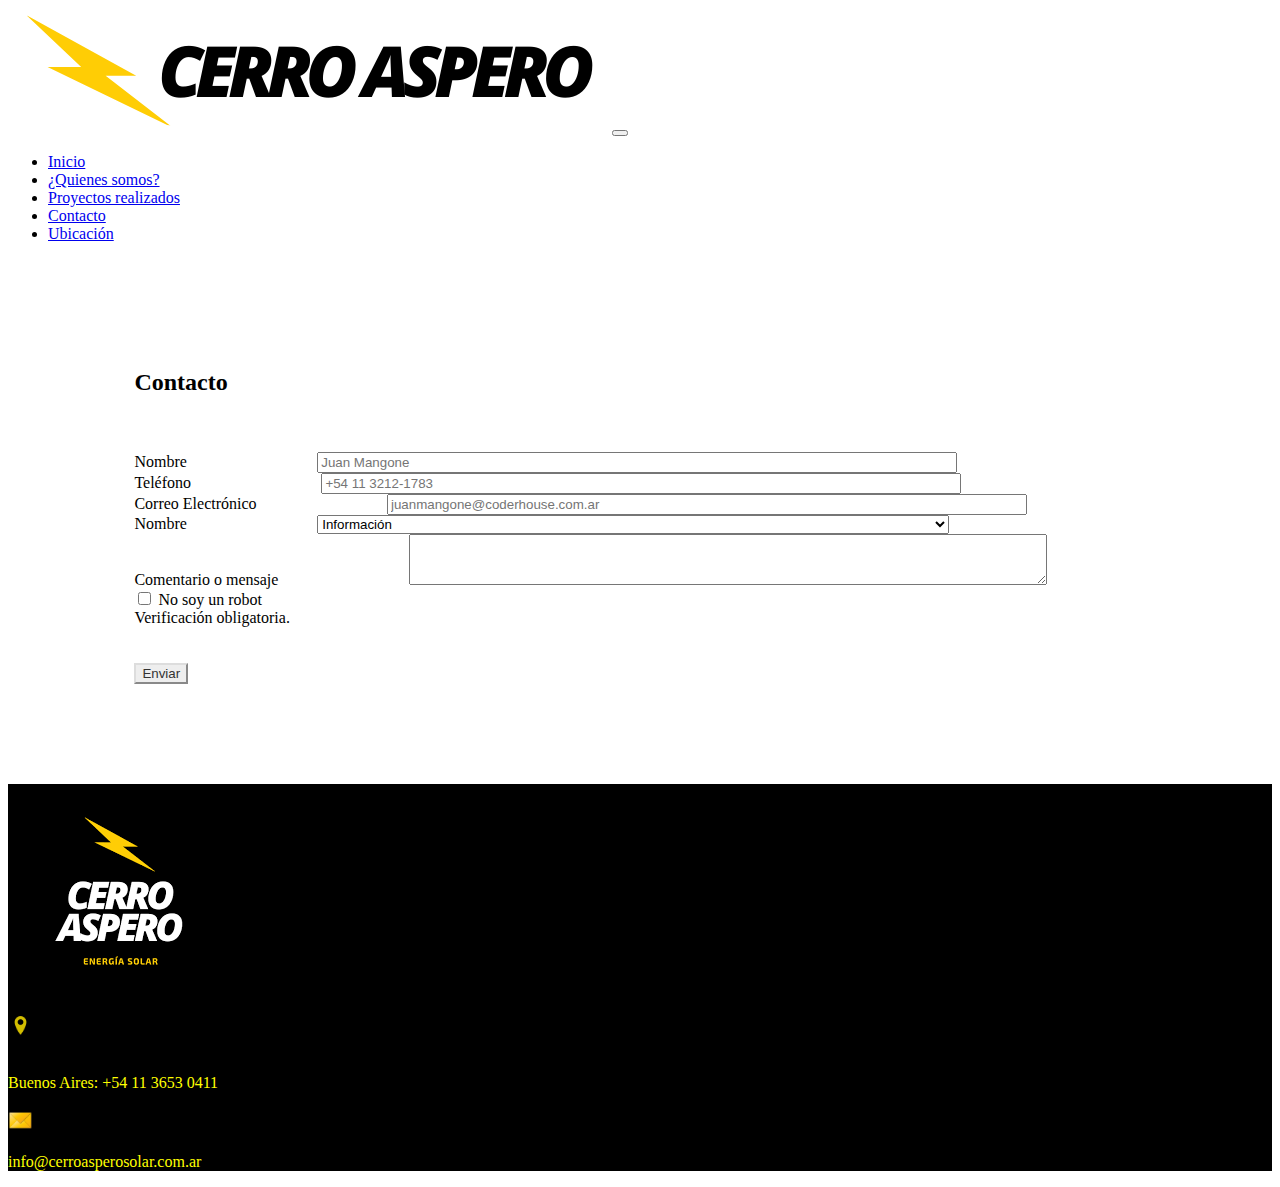
<file: contacto.html>
<!DOCTYPE html>
<html lang="es">
<head>
    <meta charset="UTF-8">
    <meta http-equiv="X-UA-Compatible" content="IE=edge">
    <meta name="viewport" content="width=device-width, initial-scale=1.0">
    <title>2da entrega - Juan Mangone</title>
    <link rel="shortcut icon" href="img/LOGO-CERRO-ASPERO-SIN-FONDO-LETRA-BLANCA-150x150.jpg" type="image/x-icon">
    <!-- CSS only -->
    <link href="https://cdn.jsdelivr.net/npm/bootstrap@5.2.2/dist/css/bootstrap.min.css" rel="stylesheet" integrity="sha384-Zenh87qX5JnK2Jl0vWa8Ck2rdkQ2Bzep5IDxbcnCeuOxjzrPF/et3URy9Bv1WTRi" crossorigin="anonymous">
    <link rel="stylesheet" href="css/estilo.css">
</head>
<body>
    <header class="navbar navbar-expand-lg bg-white fixed-top">
        <div class="container-fluid">
            <a class="navbar-brand w-50" href="#"><img src="img/Logo-Factura-2.jpg" alt="" class="w-50"></a>
            <button class="navbar-toggler" type="button" data-bs-toggle="collapse" data-bs-target="#navbarNav" aria-controls="navbarNav" aria-expanded="false" aria-label="Toggle navigation">
            <span class="navbar-toggler-icon"></span>
            </button>
            <nav class="collapse navbar-collapse justify-content-end text-uppercase fw-bold" id="navbarNav">
                <ul class="navbar-nav text-center">
                <li class="nav-item">
                    <a class="nav-link active" aria-current="page" href="index.html">Inicio</a>
                </li>
                <li class="nav-item">
                    <a class="nav-link" href="nosotros.html">¿Quienes somos?</a>
                </li>
                <li class="nav-item">
                    <a class="nav-link" href="proyectos.html">Proyectos realizados</a>
                </li>
                <li class="nav-item">
                    <a class="nav-link" href="contacto.html">Contacto</a>
                </li>
                <li class="nav-item">
                    <a class="nav-link" href="ubicacion.html">Ubicación</a>
                </li>
                </ul>
            </nav>   
        </div>
    </header>
    <main>
        <br><br><br><br><br>
        <h2 class="fw-bold tituloContacto">Contacto</h2>
        <br><br>
        <div class="mb-3">
            <label for="formGroupExampleInput" class="form-label">Nombre</label>
            <input type="text" class="form-control" id="formGroupExampleInput" placeholder="Juan Mangone">
        </div>
        <div class="mb-3">
            <label for="formGroupExampleInput2" class="form-label">Teléfono</label>
            <input type="tel" class="form-control" id="formGroupExampleInput2" placeholder="+54 11 3212-1783">
        </div>
        <div class="mb-3">
            <label for="formGroupExampleInput2" class="form-label">Correo Electrónico</label>
            <input type="email" class="form-control" id="formGroupExampleInput2" placeholder="juanmangone@coderhouse.com.ar">
        </div>
        <div class="mb-3">
            <label for="formGroupExampleInput" class="form-label">Nombre</label>
            <select class="form-select" aria-label="Default select example">
                <option selected>Información</option>
                <option value="1">Cotización</option>
                <option value="2">Sugerencia</option>
            </select>
        </div>
        <div class="mb-3">
            <label for="exampleFormControlTextarea1" class="form-label">Comentario o mensaje</label>
            <textarea class="form-control" id="exampleFormControlTextarea1" rows="3"></textarea>
        </div>
        <div class="col-12">
            <div class="form-check">
                <input class="form-check-input is-invalid" type="checkbox" value="" id="invalidCheck3" aria-describedby="invalidCheck3Feedback" required>
                <label class="form-check-label" for="invalidCheck3">
                    No soy un robot
                </label>
                <div id="invalidCheck3Feedback" class="invalid-feedback">
                Verificación obligatoria.
                </div>
            </div>
        </div>
        <br><br>
        <div class="col-12 enviar">
            <button class="btn btn-primary botonEnviar" type="submit">Enviar</button>
        </div>
    </main>
    
    <footer>
        <div class="container-fluid text-center elFooter">
            <div class="row">
                <div class="col-12 col-md-6">
                    <img src="img/logo2.jpg" class="img-fluid" alt="">
                </div>
                <div class="col-12 col-md-6 text-start infoExtrafooter">
                    <div class="ubicación d-flex w-100 h-50 align-items-end justify-content-center">
                        <img src="img/ubicacion.png" class="ubicación__img width-100" style="margin-bottom: 1rem;" alt="ubicación">
                        <p class="fw-bold"> Buenos Aires: +54 11 3653 0411</p>
                    </div>
                    <div class="correo d-flex w-100 h-50 align-items-start justify-content-center">
                        <img class="correo__img" src="img/yellow_mail_preview.png" alt="correo">
                        <p class="fw-bold"> info@cerroasperosolar.com.ar</p>
                    </div>
                </div>
            </div>
        </div>
    </footer>


    <!-- JavaScript Bundle with Popper -->
    <script src="https://cdn.jsdelivr.net/npm/bootstrap@5.2.2/dist/js/bootstrap.bundle.min.js" integrity="sha384-OERcA2EqjJCMA+/3y+gxIOqMEjwtxJY7qPCqsdltbNJuaOe923+mo//f6V8Qbsw3" crossorigin="anonymous"></script>
</body>
</html>
</file>
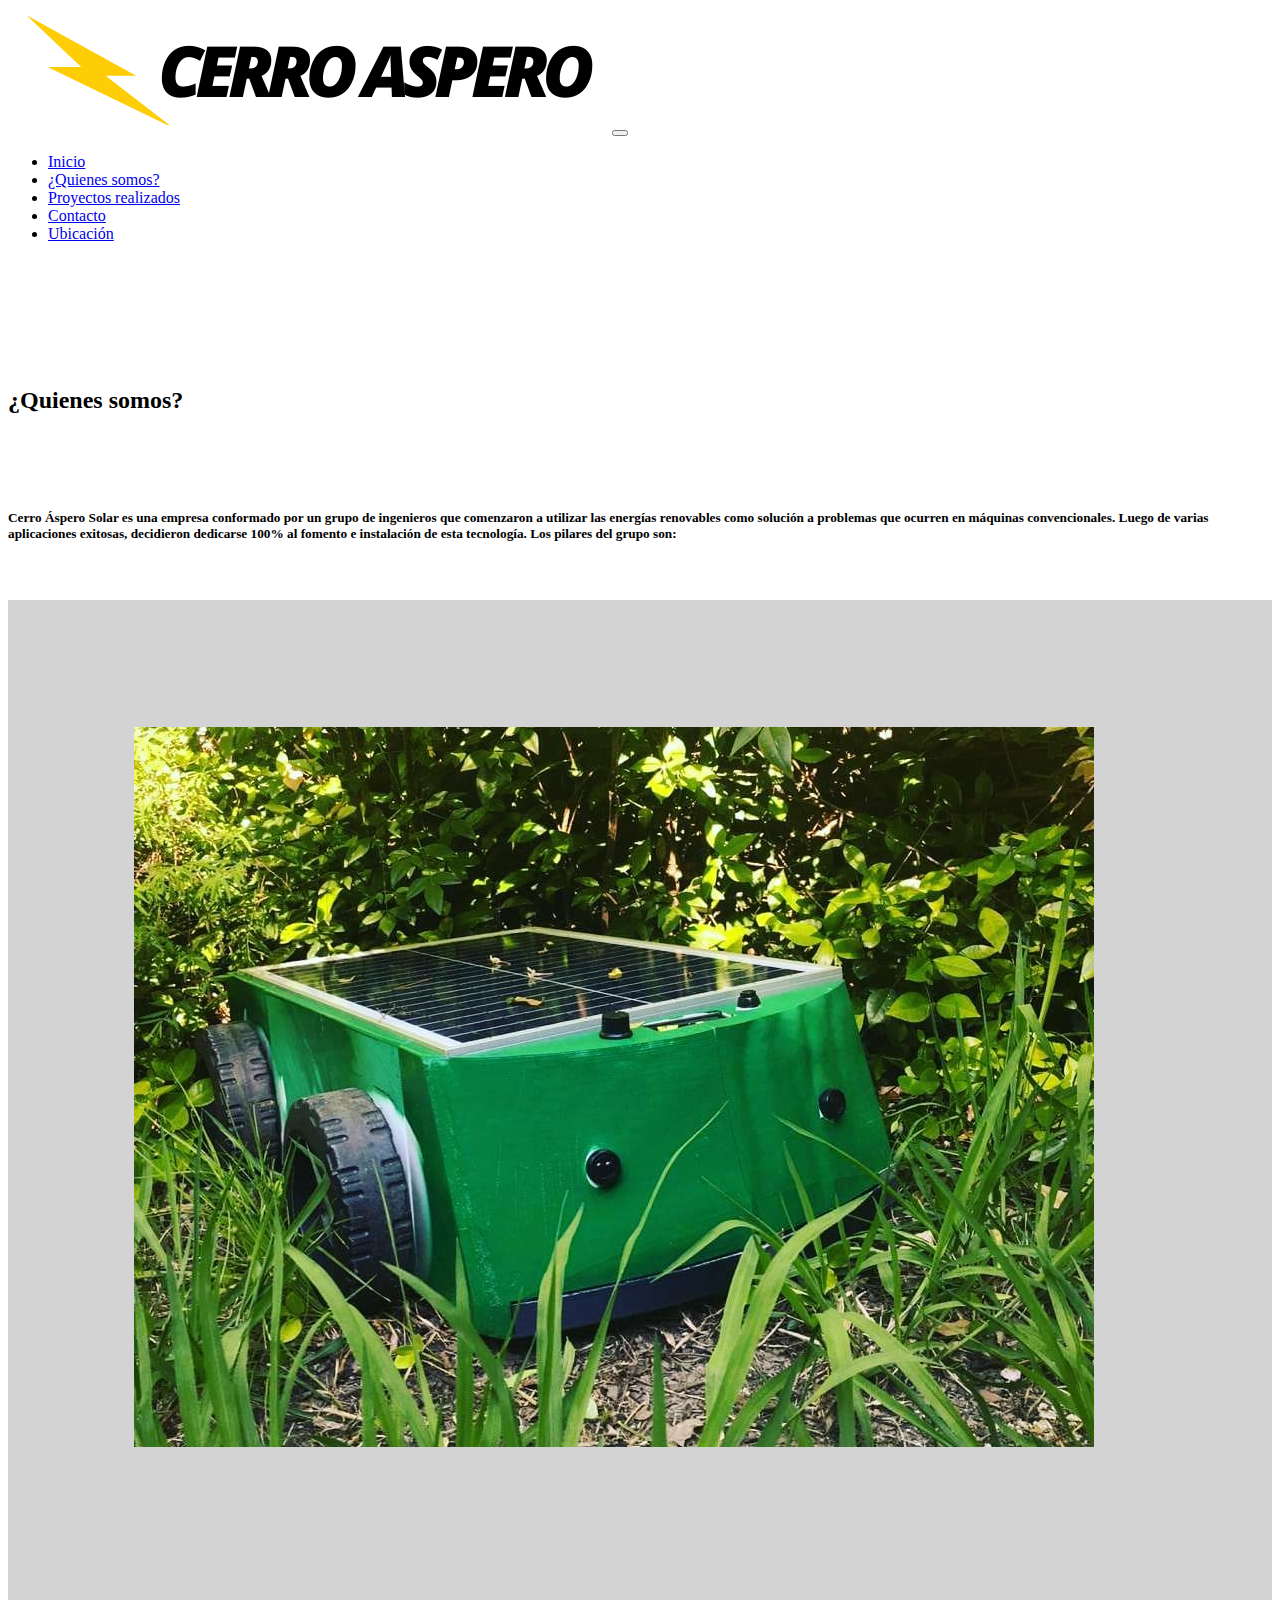
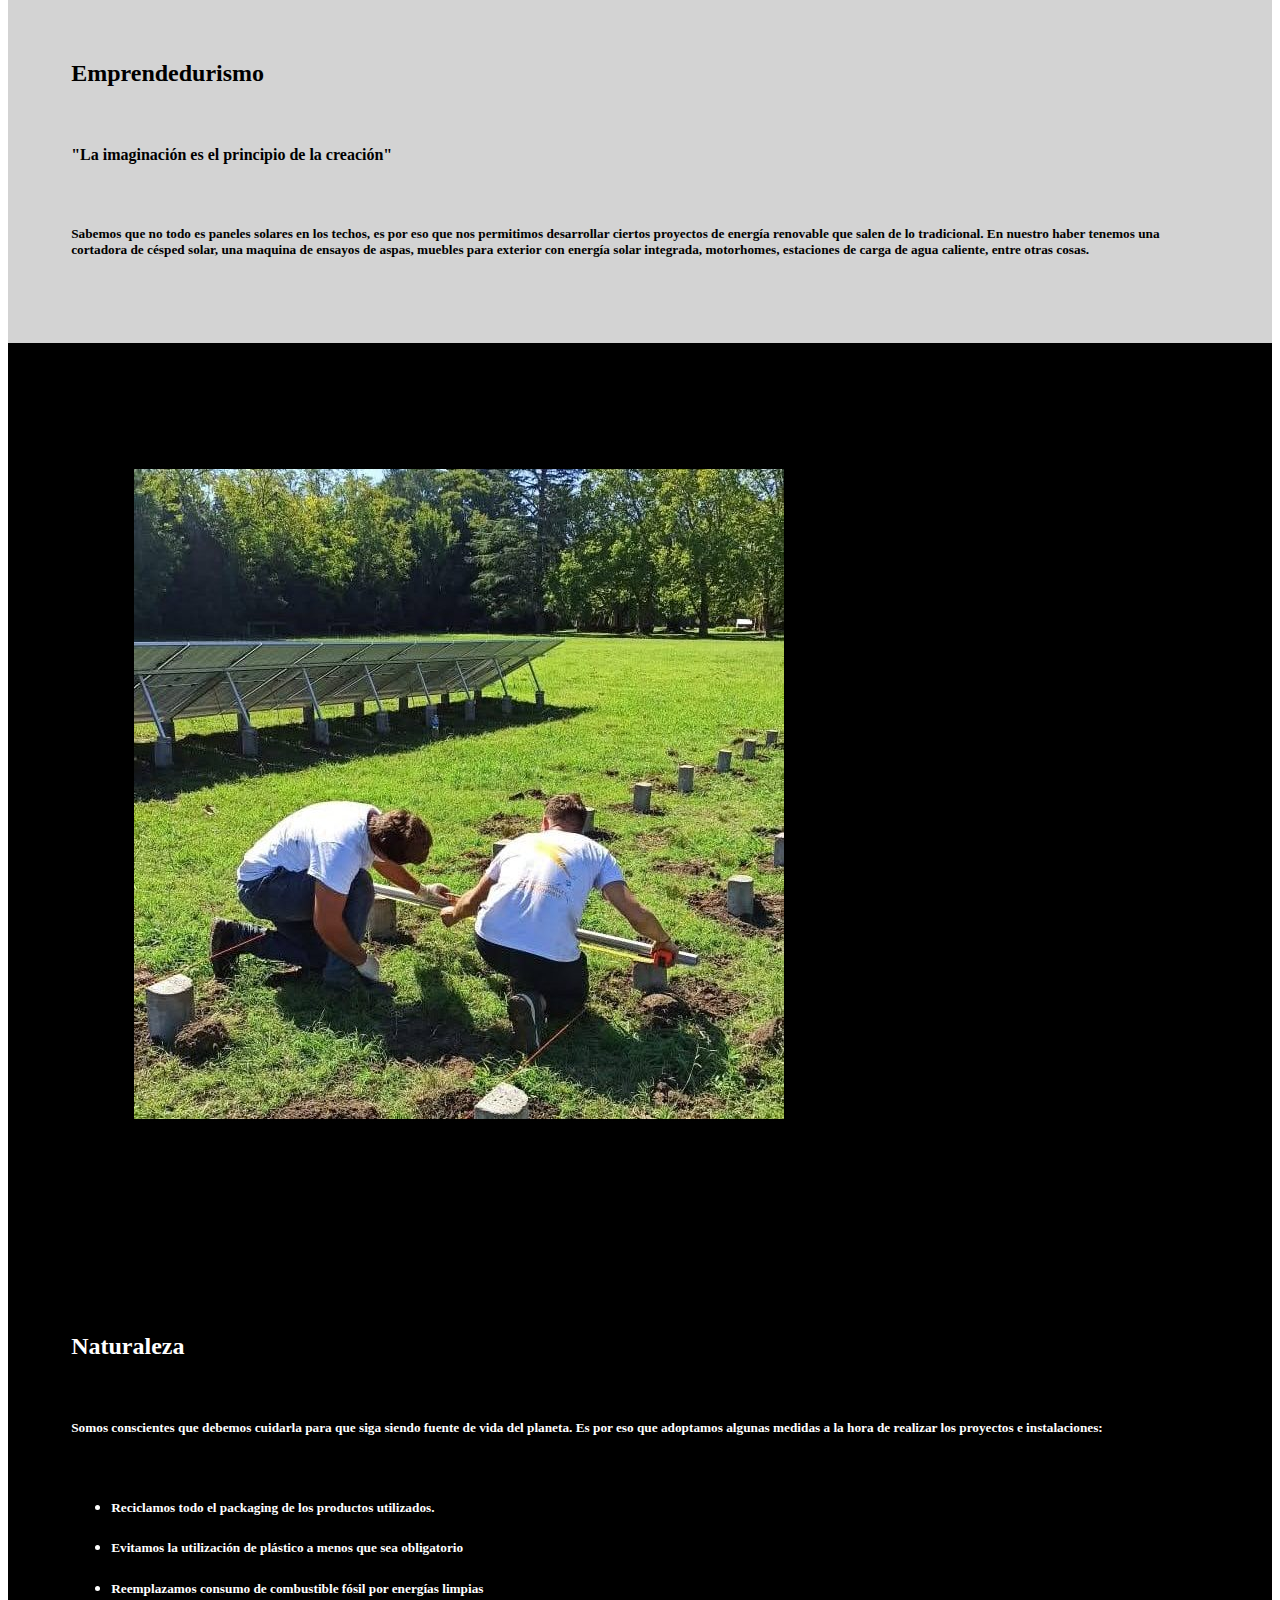
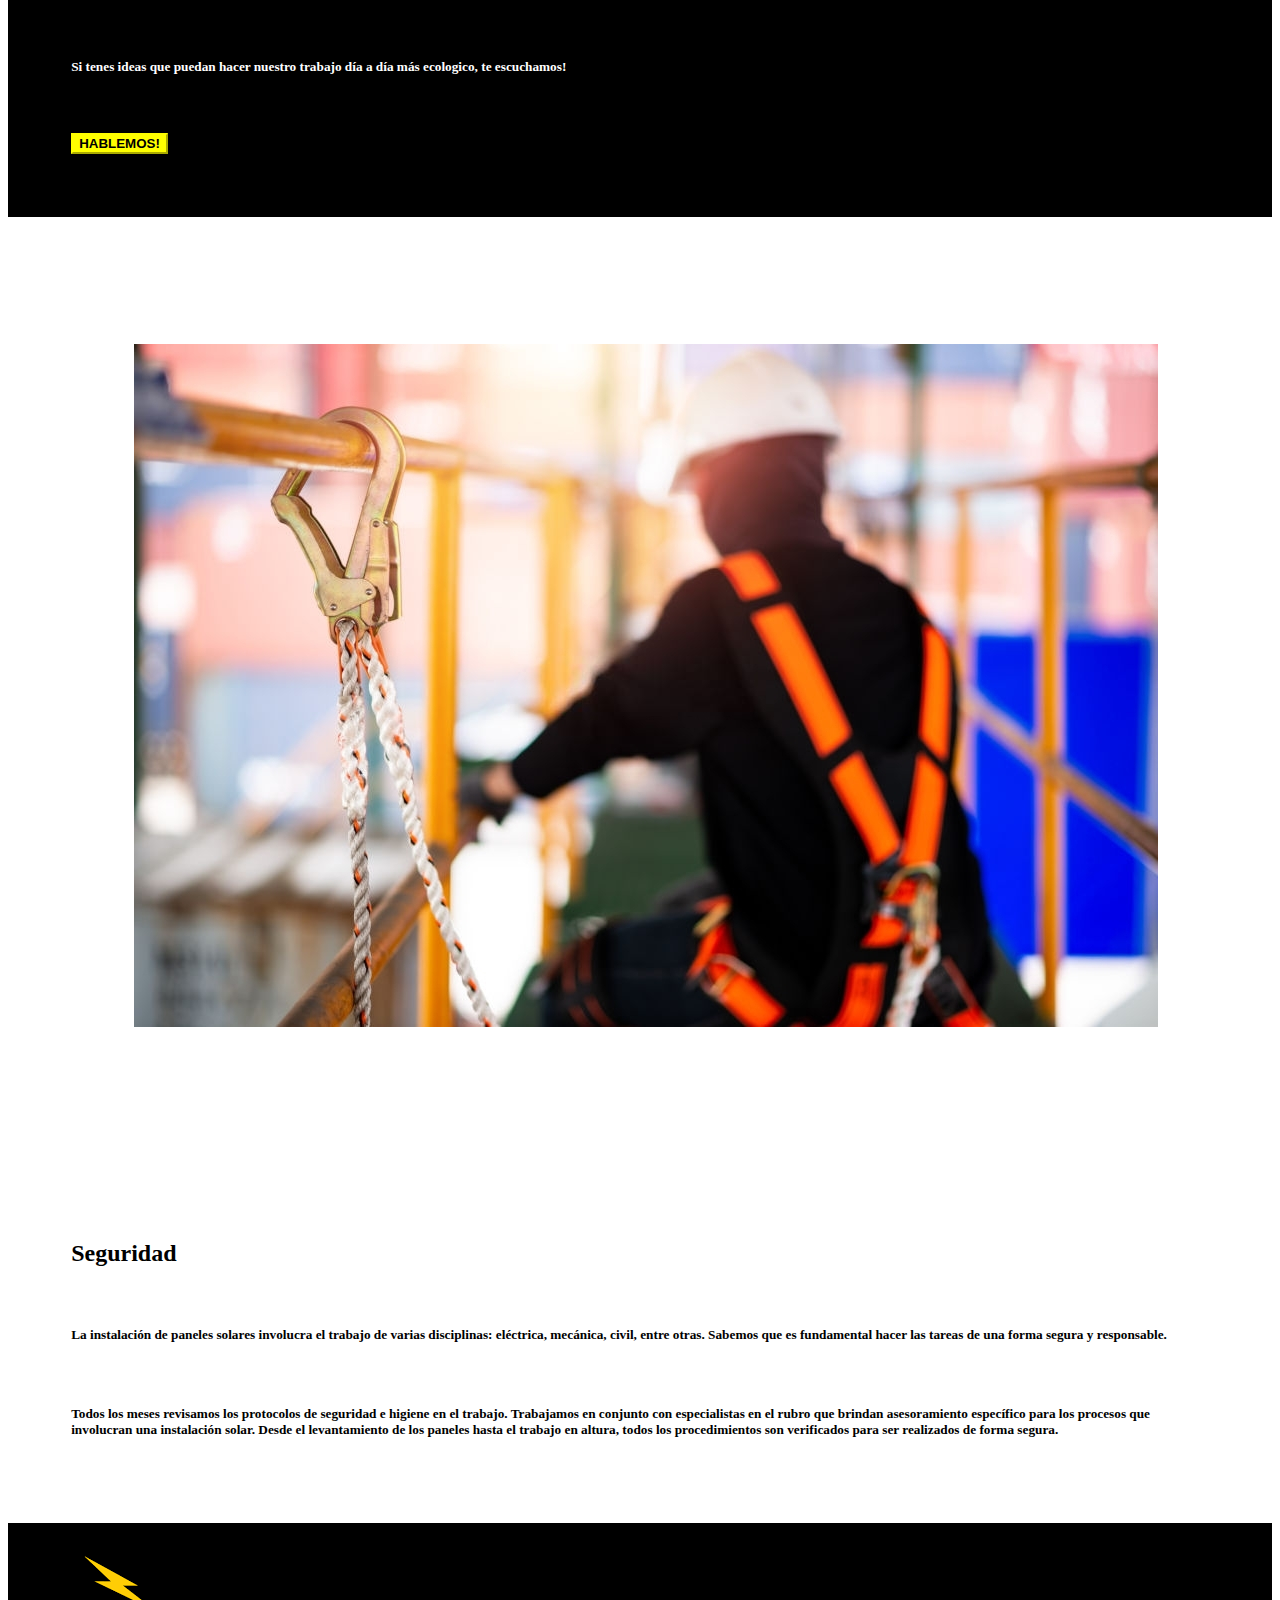
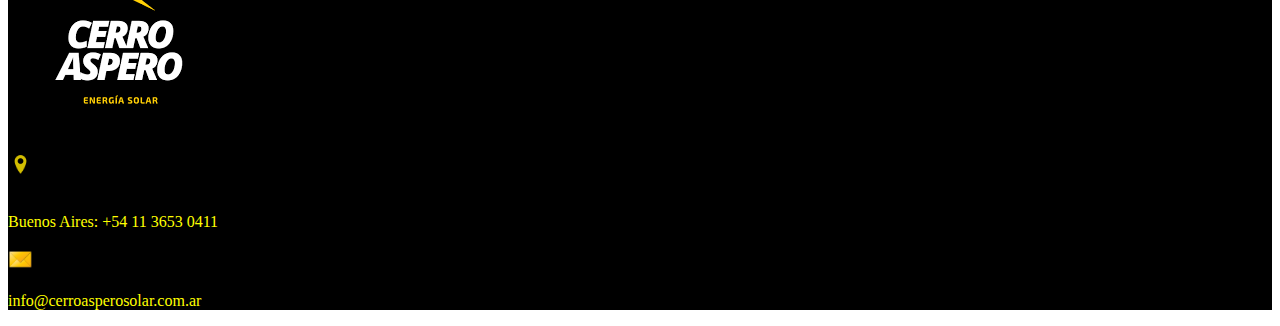
<file: nosotros.html>
<!DOCTYPE html>
<html lang="es">
<head>
    <meta charset="UTF-8">
    <meta http-equiv="X-UA-Compatible" content="IE=edge">
    <meta name="viewport" content="width=device-width, initial-scale=1.0">
    <title>2da entrega - Juan Mangone</title>
    <link rel="shortcut icon" href="img/LOGO-CERRO-ASPERO-SIN-FONDO-LETRA-BLANCA-150x150.jpg" type="image/x-icon">
    <!-- CSS only -->
    <link href="https://cdn.jsdelivr.net/npm/bootstrap@5.2.2/dist/css/bootstrap.min.css" rel="stylesheet" integrity="sha384-Zenh87qX5JnK2Jl0vWa8Ck2rdkQ2Bzep5IDxbcnCeuOxjzrPF/et3URy9Bv1WTRi" crossorigin="anonymous">
    <link rel="stylesheet" href="css/estilo.css">
</head>
<body>
    <header class="navbar navbar-expand-lg bg-white fixed-top">
        <div class="container-fluid">
            <a class="navbar-brand w-50" href="#"><img src="img/Logo-Factura-2.jpg" alt="" class="w-50"></a>
            <button class="navbar-toggler" type="button" data-bs-toggle="collapse" data-bs-target="#navbarNav" aria-controls="navbarNav" aria-expanded="false" aria-label="Toggle navigation">
            <span class="navbar-toggler-icon"></span>
            </button>
            <nav class="collapse navbar-collapse justify-content-end text-uppercase fw-bold" id="navbarNav">
                <ul class="navbar-nav text-center">
                <li class="nav-item">
                    <a class="nav-link active" aria-current="page" href="index.html">Inicio</a>
                </li>
                <li class="nav-item">
                    <a class="nav-link" href="nosotros.html">¿Quienes somos?</a>
                </li>
                <li class="nav-item">
                    <a class="nav-link" href="proyectos.html">Proyectos realizados</a>
                </li>
                <li class="nav-item">
                    <a class="nav-link" href="contacto.html">Contacto</a>
                </li>
                <li class="nav-item">
                    <a class="nav-link" href="ubicacion.html">Ubicación</a>
                </li>
                </ul>
            </nav>  
        </div>
    </header>
    <main>
        <br><br><br><br><br><br>
        <div class="container-fluid">
            <div class="row">
                <div class="col-12">
                    <h2 class="fw-bold">¿Quienes somos?</h2>
                    <br><br><br>
                    <h5>Cerro Áspero Solar es una empresa conformado por un grupo de ingenieros que comenzaron a utilizar las energías renovables como solución a problemas que ocurren en máquinas convencionales. Luego de varias aplicaciones exitosas, decidieron dedicarse 100% al fomento e instalación de esta tecnología. Los pilares del grupo son:</h5>
                </div>
            </div>
        </div>
        <br><br>
        <div class="container-fluid text-center emprendedurismo">
            <div class="row">
                <div class="col-12 col-md-6">
                    <img src="img/emprendedurismo.jpg" class="img-fluid" alt="">
                </div>
                <div class="col-12 col-md-6 text-start textoEmprendedurismo">
                    <h2 class="fw-bold">Emprendedurismo</h2>
                    <br>
                    <h4 class="fst-italic">"La imaginación es el principio de la creación"</h4>
                    <br>
                    <h5>Sabemos que no todo es paneles solares en los techos, es por eso que nos permitimos desarrollar ciertos proyectos de energía renovable que salen de lo tradicional. En nuestro haber tenemos una cortadora de césped solar, una maquina de ensayos de aspas, muebles para exterior con energía solar integrada, motorhomes, estaciones de carga de agua caliente, entre otras cosas.</h5>
                </div>
            </div>
        </div>
        <div class="container-fluid text-center naturaleza">
            <div class="row">
                <div class="col-12 col-md-6 order-md-last">
                    <img src="img/naturaleza.jpg" class="img-fluid" alt="">
                </div>
                <div class="col-12 col-md-6 text-start textoNaturaleza">
                    <h2 class="fw-bold">Naturaleza</h2>
                    <br>
                    <h5>Somos conscientes que debemos cuidarla para que siga siendo fuente de vida del planeta. Es por eso que adoptamos algunas medidas a la hora de realizar los proyectos e instalaciones:</h5>
                    <br>
                    <ul class="itemsInicio">
                        <li><h5>Reciclamos todo el packaging de los productos utilizados.</h5></li>
                        <li><h5>Evitamos la utilización de plástico a menos que sea obligatorio</h5></li>
                        <li><h5>Reemplazamos consumo de combustible fósil por energías limpias</h5></li>
                    </ul>
                    <br>
                    <h5>Si tenes ideas que puedan hacer nuestro trabajo día a día más ecologico, te escuchamos!</h5>
                    <br><br>
                    <button type="button" class="btn btn-primary hablemos">
                        <a href="contacto.html">HABLEMOS!</a>
                    </button>
                </div>
            </div>
        </div>
        <div class="container-fluid text-center seguridad">
            <div class="row">
                <div class="col-12 col-md-6">
                    <img src="img/seguridad.jpg" class="img-fluid" alt="">
                </div>
                <div class="col-12 col-md-6 text-start textoSeguridad">
                    <h2 class="fw-bold">Seguridad</h2>
                    <br>
                    <h5>La instalación de paneles solares involucra el trabajo de varias disciplinas: eléctrica, mecánica, civil, entre otras. Sabemos que es fundamental hacer las tareas de una forma segura y responsable.</h5>
                    <br>
                    <h5>Todos los meses revisamos los protocolos de seguridad e higiene en el trabajo. Trabajamos en conjunto con especialistas en el rubro que brindan asesoramiento específico para los procesos que involucran una instalación solar. Desde el levantamiento de los paneles hasta el trabajo en altura, todos los procedimientos son verificados para ser realizados de forma segura.</h5>
                </div>
            </div>
        </div>
    </main>

    <footer>
        <div class="container-fluid text-center elFooter">
            <div class="row">
                <div class="col-12 col-md-6">
                    <img src="img/logo2.jpg" class="img-fluid" alt="">
                </div>
                <div class="col-12 col-md-6 text-start infoExtrafooter">
                    <div class="ubicación d-flex w-100 h-50 align-items-end justify-content-center">
                        <img src="img/ubicacion.png" class="ubicación__img width-100" style="margin-bottom: 1rem;" alt="ubicación">
                        <p class="fw-bold"> Buenos Aires: +54 11 3653 0411</p>
                    </div>
                    <div class="correo d-flex w-100 h-50 align-items-start justify-content-center">
                        <img class="correo__img" src="img/yellow_mail_preview.png" alt="correo">
                        <p class="fw-bold"> info@cerroasperosolar.com.ar</p>
                    </div>
                </div>
            </div>
        </div>
    </footer>






    <!-- JavaScript Bundle with Popper -->
    <script src="https://cdn.jsdelivr.net/npm/bootstrap@5.2.2/dist/js/bootstrap.bundle.min.js" integrity="sha384-OERcA2EqjJCMA+/3y+gxIOqMEjwtxJY7qPCqsdltbNJuaOe923+mo//f6V8Qbsw3" crossorigin="anonymous"></script>
</body>
</html>
</file>
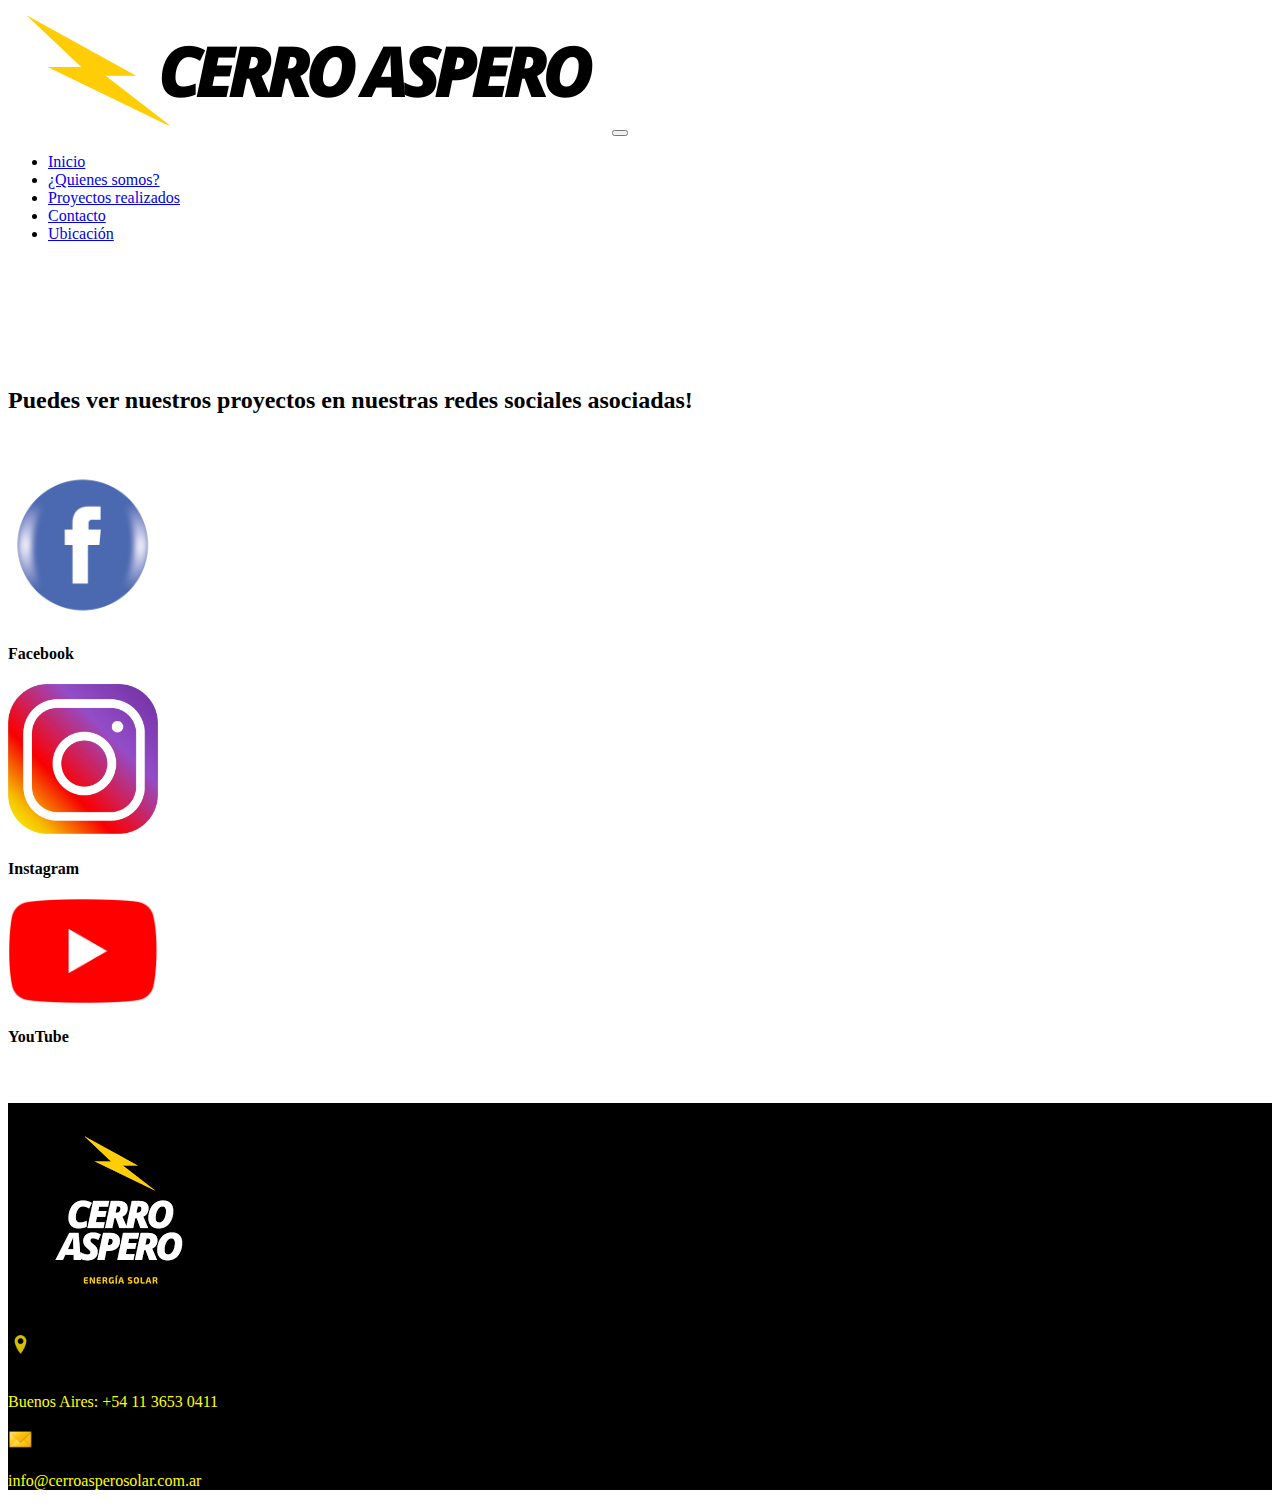
<file: proyectos.html>
<!DOCTYPE html>
<html lang="es">
<head>
    <meta charset="UTF-8">
    <meta http-equiv="X-UA-Compatible" content="IE=edge">
    <meta name="viewport" content="width=device-width, initial-scale=1.0">
    <title>2da entrega - Juan Mangone</title>
    <link rel="shortcut icon" href="img/LOGO-CERRO-ASPERO-SIN-FONDO-LETRA-BLANCA-150x150.jpg" type="image/x-icon">
    <!-- CSS only -->
    <link href="https://cdn.jsdelivr.net/npm/bootstrap@5.2.2/dist/css/bootstrap.min.css" rel="stylesheet" integrity="sha384-Zenh87qX5JnK2Jl0vWa8Ck2rdkQ2Bzep5IDxbcnCeuOxjzrPF/et3URy9Bv1WTRi" crossorigin="anonymous">
    <link rel="stylesheet" href="css/estilo.css">
</head>
<body>
    <header class="navbar navbar-expand-lg bg-white fixed-top">
        <div class="container-fluid">
            <a class="navbar-brand w-50" href="#"><img src="img/Logo-Factura-2.jpg" alt="" class="w-50"></a>
            <button class="navbar-toggler" type="button" data-bs-toggle="collapse" data-bs-target="#navbarNav" aria-controls="navbarNav" aria-expanded="false" aria-label="Toggle navigation">
            <span class="navbar-toggler-icon"></span>
            </button>
            <nav class="collapse navbar-collapse justify-content-end text-uppercase fw-bold" id="navbarNav">
                <ul class="navbar-nav text-center">
                <li class="nav-item">
                    <a class="nav-link active" aria-current="page" href="index.html">Inicio</a>
                </li>
                <li class="nav-item">
                    <a class="nav-link" href="nosotros.html">¿Quienes somos?</a>
                </li>
                <li class="nav-item">
                    <a class="nav-link" href="proyectos.html">Proyectos realizados</a>
                </li>
                <li class="nav-item">
                    <a class="nav-link" href="contacto.html">Contacto</a>
                </li>
                <li class="nav-item">
                    <a class="nav-link" href="ubicacion.html">Ubicación</a>
                </li>
                </ul>
            </nav>    
        </div>
    </header>
    <main>
        <br><br><br><br><br><br>
        <h2 class="text-center fw-bold">Puedes ver nuestros proyectos en nuestras redes sociales asociadas!</h2>
        <br><br>
        <div class="container-fluid text-center redesSociales">
            <div class="row">
                <div class="col-12 col-lg-4 facebook">
                    <a href="https://www.facebook.com/cerro.energia">
                        <img src="img/facebook.png" class="img-fluid logoProyectos" alt="">
                        <br>
                        <h4>Facebook</h4>
                    </a>
                </div>
                <div class="col-12 col-lg-4 instagram">
                    <a href="https://www.instagram.com/cerro.energia/">
                        <img src="img/logoinstagram.png" class="img-fluid logoProyectos" alt="">
                        <br>
                        <h4>Instagram</h4>
                    </a>
                </div>
                <div class="col-12 col-lg-4 youtube">
                    <a href="https://www.youtube.com/channel/UCrZXpmkevSOwzEHNbVwrK_A">
                        <img src="img/logoyoutube.png" class="img-fluid logoProyectos" alt="">
                        <br>
                        <h4>YouTube</h4>
                </a>
                </div>
            </div>
        </div>
        <br><br>
    </main>    
    <footer>
        <div class="container-fluid text-center elFooter">
            <div class="row">
                <div class="col-12 col-md-6">
                    <img src="img/logo2.jpg" class="img-fluid" alt="">
                </div>
                <div class="col-12 col-md-6 text-start infoExtrafooter">
                    <div class="ubicación d-flex w-100 h-50 align-items-end justify-content-center">
                        <img src="img/ubicacion.png" class="ubicación__img width-100" style="margin-bottom: 1rem;" alt="ubicación">
                        <p class="fw-bold"> Buenos Aires: +54 11 3653 0411</p>
                    </div>
                    <div class="correo d-flex w-100 h-50 align-items-start justify-content-center">
                        <img class="correo__img" src="img/yellow_mail_preview.png" alt="correo">
                        <p class="fw-bold"> info@cerroasperosolar.com.ar</p>
                    </div>
                </div>
            </div>
        </div>
    </footer>



    <!-- JavaScript Bundle with Popper -->
    <script src="https://cdn.jsdelivr.net/npm/bootstrap@5.2.2/dist/js/bootstrap.bundle.min.js" integrity="sha384-OERcA2EqjJCMA+/3y+gxIOqMEjwtxJY7qPCqsdltbNJuaOe923+mo//f6V8Qbsw3" crossorigin="anonymous"></script>
</body>
</html>
</file>
<file: css/estilo.css>
.carousel-item button{
    background-color: yellow;
}

.carousel-item button a{
    color: black;
    text-decoration: none;
}

.carousel-item button:hover{
    background-color: blue;
    border-color: blue;
}

.tic{
    width: 50px;
}

.medalla{
    width: 50px;
}

.rayito{
    width: 50px;
}

.meInteresa{
    background-color: yellow;
    border-color: yellow;
    border-radius: 0%;
    color:black;
    font-weight: bold;
}

.meInteresa:hover{
    background-color: rgb(231, 231, 109);
    border-color: rgb(231, 231, 109);
    color: black;
    font-weight: bold;
}

.itemsInicio li{
    margin-bottom: 10px;
}

.generarElectricidad{
    background-color: grey;
}

.generarElectricidad img{
    align-items: center;
    padding: 10%;
}

.generarElectricidad button a{
    color: black;
    text-decoration: none;
}

.textoGenerarelectricidad{
    align-items: center;
    padding: 5%;
}

.quieroVermasinfo{
    background-color: yellow;
    border-color: yellow;
    border-radius: 0%;
    color:black;
    font-weight: bold;
}

.quieroVermasinfo:hover{
    background-color: rgb(231, 231, 109);
    border-color: rgb(231, 231, 109);
    color: black;
    font-weight: bold;
}

.calentamientoDeagua button a{
    color: black;
    text-decoration: none;
}

.calentamientoDeagua img{
    align-items: center;
    padding: 10%;
}

.textoCalentamientodeagua{
    align-items: center;
    padding: 5%;
}

.contactar{
    background-color: yellow;
    border-color: yellow;
    border-radius: 0%;
    color:black;
    font-weight: bold;
}

.contactar:hover{
    background-color: rgb(231, 231, 109);
    border-color: rgb(231, 231, 109);
    color: black;
    font-weight: bold;
}

.bombeoSolar button a{
    color: black;
    text-decoration: none;
}

.bombeoSolar img{
    align-items: center;
    padding: 10%;
}

.textoBombeosolar{
    align-items: center;
    padding: 5%;
    color: white;
}

.bombeoSolar{
    background-color: darkblue;
}

.carousel-caption h2{
    color: black;
    font-weight: bold;
}

.carousel-caption p{
    color: black;
    font-weight: bold;
}

@media (max-width:540px) {
    .carousel-caption h2{
        font-size:50%;
    }
    .carousel-caption p{
        font-size:25%;
    }
    .carousel-caption button{
        scale: 0.5;
    }
}

footer{
    background-color: black;
    color: yellow;
}

.infoExtrafooter img{
    width:25px;
}

.emprendedurismo{
    background-color: lightgrey;
}

.emprendedurismo img{
    align-items: center;
    padding: 10%;
}

.textoEmprendedurismo{
    align-items: center;
    padding: 5%;
}

.naturaleza{
    background-color: black;
    color: white;
}

.naturaleza img{
    align-items: center;
    padding: 10%;
}

.naturaleza button a{
    color: black;
    text-decoration: none;
}

.textoNaturaleza{
    align-items: center;
    padding: 5%;
}

.hablemos{
    background-color: yellow;
    border-color: yellow;
    border-radius: 0%;
    color:black;
    font-weight: bold;
}

.hablemos:hover{
    background-color: rgb(231, 231, 109);
    border-color: rgb(231, 231, 109);
    color: black;
    font-weight: bold;
}

.seguridad img{
    align-items: center;
    padding: 10%;
}

.textoSeguridad{
    align-items: center;
    padding: 5%;
}

.logoProyectos{
    width: 150px;
}

.redesSociales a{
    color: black;
    font-weight: bold;
    text-decoration: none;
}

@media (max-width:992px) {
    .facebook{
        margin-bottom:10%;
    }
    .instagram{
        margin-bottom:10%;
    }
    .redesSociales img{
        scale:0.8;
    }
}

.form-label{
    margin-left: 10%;
    width: 50%;
}

.form-control{
    margin-left: 10%;
    width: 50%;
}

.form-select{
    margin-left: 10%;
    width: 50%;
}

.form-check{
    margin-left: 10%;
    width: 50%;
}

.tituloContacto{
    margin-left: 10%;
}

.enviar{
    margin-left: 10%;
    margin-bottom:100px;
}

.botonEnviar{
    color: #333;
    background-color: #eee ;
    border-color: #ddd;
    border-radius: 0;
}

.botonEnviar:hover{
    color: #333;
    background-color: darkgrey ;
    border-color: gray;
    border-radius: 0;
}
</file>
